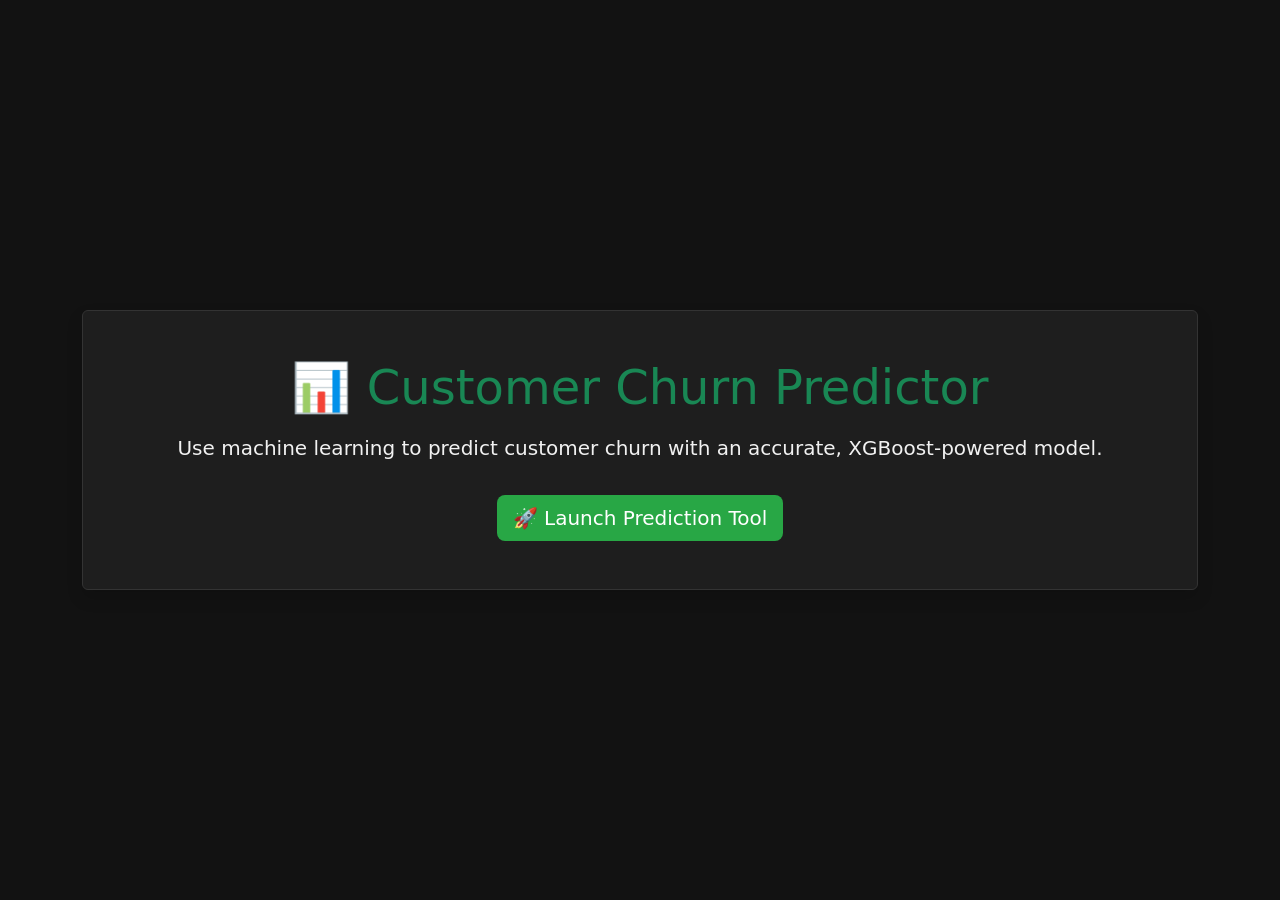
<file: templates/home.html>
<!DOCTYPE html>
<html lang="en">
<head>
  <meta charset="UTF-8">
  <title>Welcome | Churn Predictor</title>
  <meta name="viewport" content="width=device-width, initial-scale=1">
  <link href="https://cdn.jsdelivr.net/npm/bootstrap@5.3.0/dist/css/bootstrap.min.css" rel="stylesheet">
  <style>
    body {
      background-color: #121212;
      color: #f1f1f1;
    }
    .card-dark {
      background-color: #1e1e1e;
      border: 1px solid #333;
    }
    .btn-success {
      background-color: #28a745;
      border: none;
    }
    .btn-success:hover {
      background-color: #218838;
    }
  </style>
</head>
<body class="d-flex align-items-center" style="height: 100vh;">
  <div class="container text-center">
    <div class="py-5 px-4 card-dark shadow rounded">
      <h1 class="display-5 text-success">📊 Customer Churn Predictor</h1>
      <p class="lead mt-3">
        Use machine learning to predict customer churn with an accurate, XGBoost-powered model.
      </p>
      <a href="/predict-page" class="btn btn-success btn-lg mt-3">
        🚀 Launch Prediction Tool
      </a>
    </div>
  </div>
</body>
</html>
</file>
